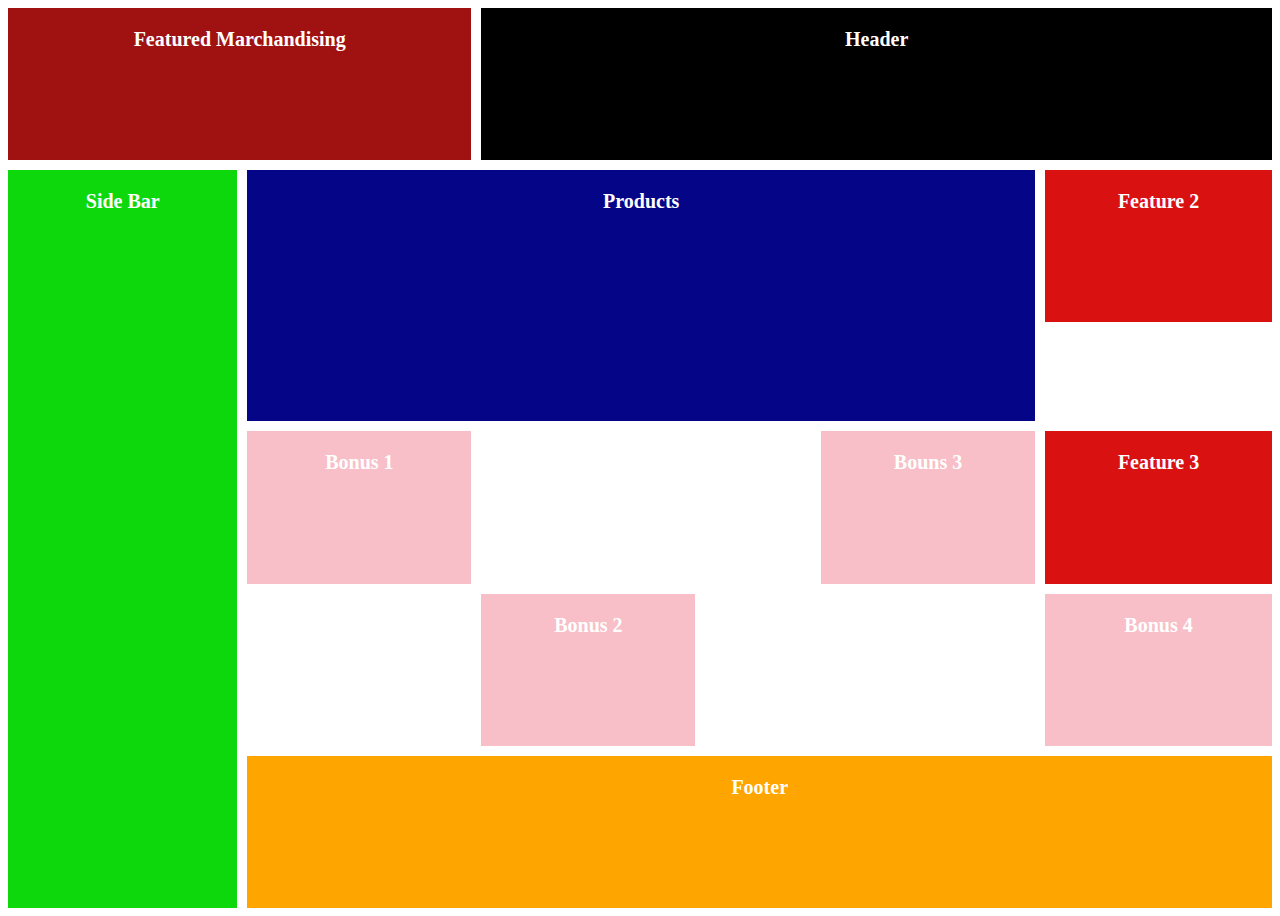
<file: No.01/index.html>
<!DOCTYPE html>
<html lang="en">
<head>
    <meta charset="UTF-8">
    <meta name="viewport" content="width=device-width, initial-scale=1.0">
    <title>CSS Grids | By Malik Muhammad Umair
    </title>
    <link rel="stylesheet" href="style.css">
</head>
<body>
    <div class="grid">
        <div class="item-1 item">Featured Marchandising</div>
        <div class="item-2 item"> Header</div>
        <div class="item-3 item">Side Bar</div>
        <div class="item-4 item"> Products</div>
        <div class="item-5 item">Feature 2</div>
        <div class="item-6 item">Feature 3</div>
        <div class="item-7 item">Bonus 1</div>
        <div class="item-8 item">Bonus 2 </div>
        <div class="item-9 item">Bouns 3</div>
        <div class="item-10 item">Bonus 4</div>
        <div class="item-11 item">Footer</div>
    </div>
</body>
</html>
</file>
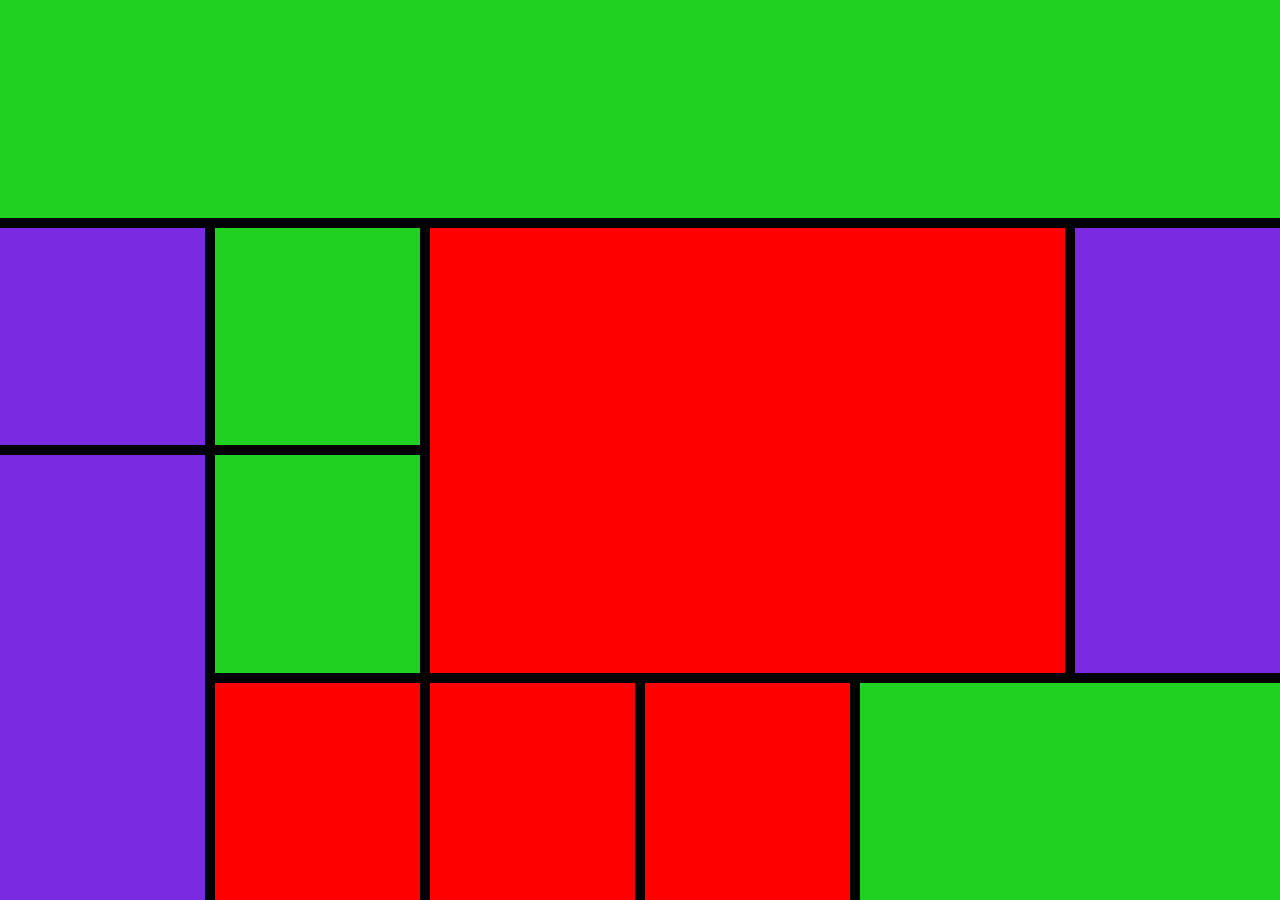
<file: No.02/index.html>
<!DOCTYPE html>
<html lang="en">
<head>
    <meta charset="UTF-8">
    <meta name="viewport" content="width=device-width, initial-scale=1.0">
    <title>CSS Grids | By Malik Muhammad Umair</title>
    <link rel="stylesheet" href="style.css">
</head>
<body>
    <div class="grid">
        <div class="item item-1"></div>
        <div class="item item-2"></div>
        <div class="item item-3"></div>
        <div class="item item-4"></div>
        <div class="item item-5"></div>
        <div class="item item-6"></div>
        <div class="item item-7"></div>
        <div class="item item-8"></div>
        <div class="item item-9"></div>
        <div class="item item-10"></div>
        <div class="item item-11"></div>
    </div>
</body>
</html>
</file>
<file: No.01/style.css>
.grid{
    display: grid;
    grid-template-columns: auto auto auto auto auto auto ;
    gap: 10px;
    min-height: 100vh;
}
.item{
    background: yellow;
    padding: 20px;
    font-size: 20px;
    font-weight: bold;
    color: white;
    text-align: center;
    align-items: center;
    justify-content: center;
}
.item-1{
    grid-column: 1 / 3 ;
    background-color: rgb(160, 17, 17);
}
.item-2{
    grid-column: 3 / 7;
    background: #000;
}
.item-3{
    grid-row: 2 / 7;
    background: rgb(12, 216, 12);
}
.item-4{
    grid-column: 2 / 6;
    grid-row: 2 / 4;
    background: rgb(5, 5, 136);
}
.item-5{
    grid-column: 6 / 7;
    grid-row: 2 / 3;
    background-color: rgb(218, 17, 17);
}
.item-6{
    grid-row: 4 / 5;
    grid-column: 6 / 7;
    background-color: rgb(218, 17, 17);
}
.item-7{
    grid-row: 4 / 5;
    grid-column: 2 / 3;
    background-color: rgb(248, 191, 200);
}
.item-8{
    grid-row: 5 / 6;
    grid-column: 3/4;
    background-color: rgb(248, 191, 200);
}
.item-9{
    grid-column: 5 / 6;
    background-color: rgb(248, 191, 200);
}
.item-10{
    grid-column: 6 / 7;
    background-color: rgb(248, 191, 200);
}
.item-11{
    grid-column: 2 /7;
    background-color: orange;
}
</file>
<file: No.02/style.css>
*{
    margin: 0;
    padding: 0;
}
.grid{
    display: grid;
    gap: 10px;
    grid-template-columns: auto auto auto auto auto auto ;
    min-height: 100vh;
    background-color: black;
}
.item-1{
    grid-column: 1 / 7;
    background-color: rgb(33, 209, 33);
}
.item-2{
    grid-column: 1 / 2;
    grid-row: 2 / 3;
    background-color: rgb(122, 43, 226);
}
.item-3{
    grid-column: 2 / 3;
    grid-row: 2 / 3;
    background-color: rgb(33, 209, 33);
}
.item-4{
    grid-column: 3 / 6;
    grid-row: 2 /4;
    background-color: red;
}
.item-5{
    grid-column: 6 / 7;
    grid-row:  2 / 4;
    background-color: rgb(122, 43, 226);
}
.item-6{
    grid-column: 1 / 2;
    grid-row: 3 / 5;
    background-color: rgb(122, 43, 226);
}
.item-7{
    grid-column: 2 / 3;
    grid-row: 3 / 4;
    background-color: rgb(33, 209, 33);
}
.item-8{
    grid-row: 4 / 5;
    grid-column: ;
    background-color: red;
}
.item-9{
    grid-row: 4 / 5;
    grid-column: 3  / 4;
    background-color: red;
}
.item-10{
    grid-row: 4 / 5;
    grid-column: 4 / 5;
    background-color: red;
}
.item-11{
    grid-row: 4 / 5;
    grid-column: 5 / 7;
    background-color: rgb(33, 209, 33);
}
</file>
